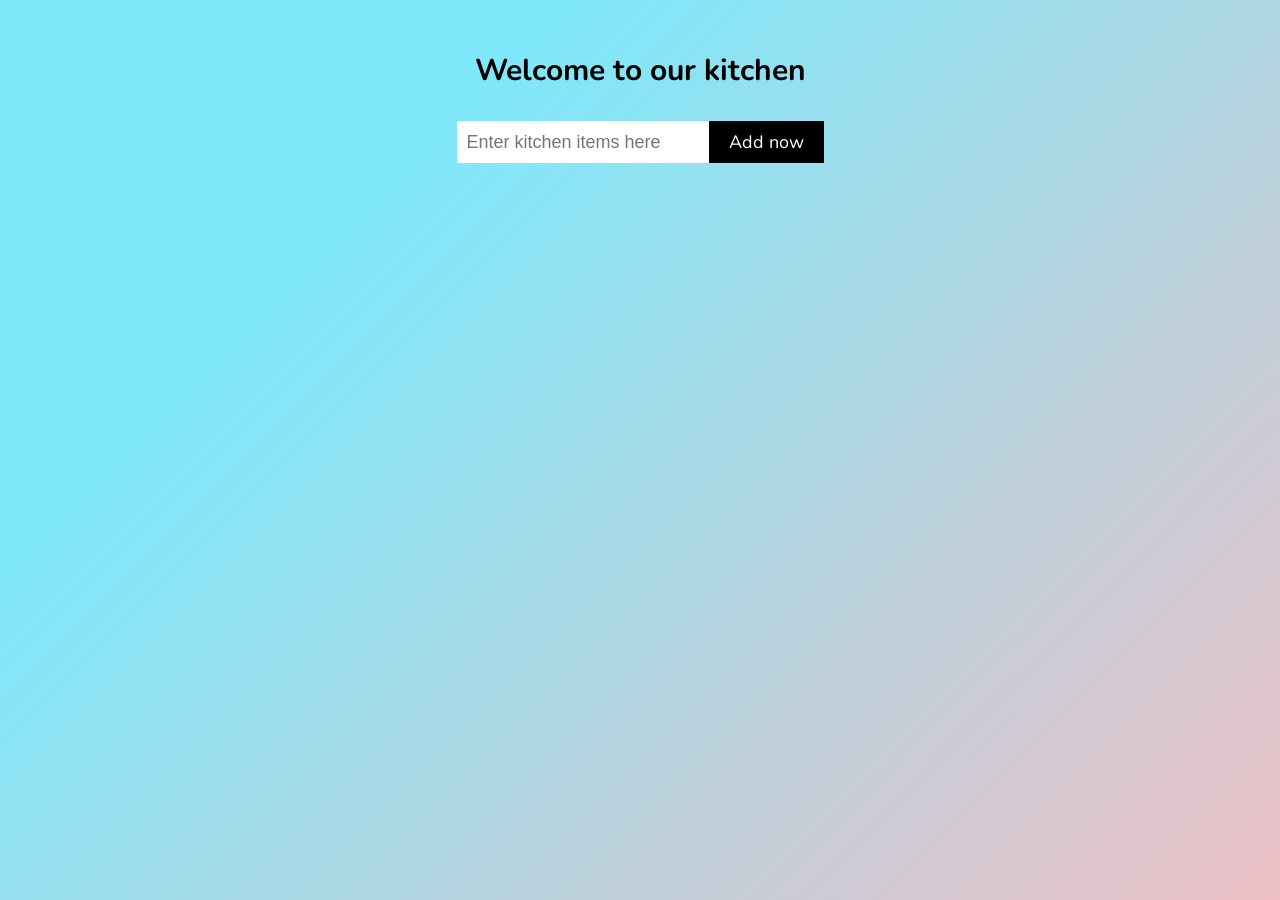
<file: index.html>
<!DOCTYPE html>
<html lang="en">

<head>
    <meta charset="UTF-8" />
    <meta name="viewport" content="width=device-width, initial-scale=1.0" />
    <title>JavaScript Basics</title>
    <link rel="stylesheet" href="./style.css" />
    <link rel="stylesheet" href="https://cdnjs.cloudflare.com/ajax/libs/font-awesome/5.10.2/css/all.min.css" />
    <style></style>
</head>

<body>
    <div class="container">
        <h2 class="kitchen-title">Welcome to our kitchen</h2>
        <div class="kitchen-header">
            <input type="text" placeholder="Enter kitchen items here" id="kitchen-input" />
            <button id="add-btn">Add now</button>
        </div>

        <ul id="kitchen-items-list" class="kitchen-items-list"></ul>
    </div>

    <script src="./main.js"></script>
</body>

</html>
</file>
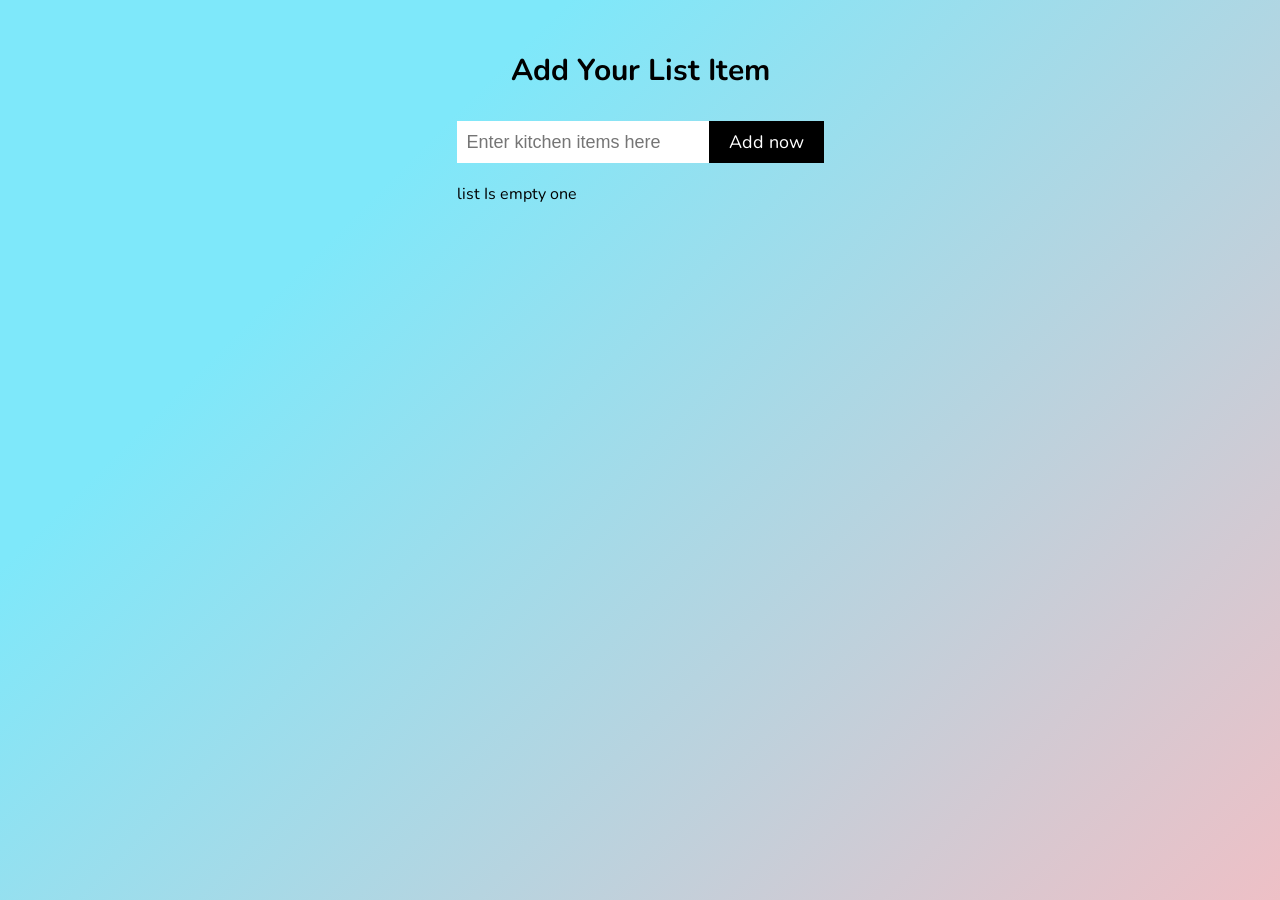
<file: add list items/index.html>
<!DOCTYPE html>
<html lang="en">

<head>
    <meta charset="UTF-8" />
    <meta name="viewport" content="width=device-width, initial-scale=1.0" />
    <title>List Item With Local Storage</title>
    <link rel="stylesheet" href="./style.css" />
    <link rel="stylesheet" href="https://cdnjs.cloudflare.com/ajax/libs/font-awesome/5.10.2/css/all.min.css" />
    <style></style>
</head>

<body>
    <div class="container">
        <h2 class="kitchen-title">Add Your List Item</h2>
        <div class="kitchen-header">
            <input type="text" placeholder="Enter kitchen items here" id="kitchen-input" />
            <button id="add-btn">Add now</button>
        </div>
        <span class="empty-list" id="emptylist"></span>
        <ul id="kitchen-items-list" class="kitchen-items-list"></ul>
    </div>

    <script src="./main.js"></script>
</body>

</html>
</file>
<file: style.css>
@import url('https://fonts.googleapis.com/css2?family=Nunito&display=swap');

/* CSS Reset */

* {
    margin: 0;
    padding: 0;
    box-sizing: border-box;
}

body {
    font-family: 'Nunito', sans-serif;
    height: 100vh;
    display: flex;
    align-items: center;
    flex-direction: column;
    background-color: #eec0c6;
    background-image: linear-gradient(315deg, #eec0c6 0%, #7ee8fa 74%);
}

.container {
    max-width: 500px;
    margin-top: 50px;
}

.kitchen-title {
    text-align: center;
    font-size: 30px;
}

.kitchen-header {
    margin: 30px 0 20px;
    display: flex;
}

.kitchen-header input {
    height: 42px;
    padding: 10px;
    font-size: 18px;
    outline: none;
    border: none;
}

.kitchen-header button {
    font-size: 18px;
    height: 42px;
    padding: 0 20px;
    cursor: pointer;
    font-family: 'Nunito', sans-serif;
    background-color: black;
    color: white;
    border: none;
    outline: none;
    transition: 0.3s;
}

.kitchen-header button:hover {
    background-color: rgba(0, 0, 0, 0.8);
}

.kitchen-items-list {
    text-align: left;
    list-style: none;
    perspective: 1000px;
}

.kitchen-items-list li {
    display: flex;
    align-items: center;
    justify-content: space-between;
    background-color: #ffac81;
    background-image: linear-gradient(315deg, #ffac81 0%, #ff928b 74%);
    padding: 10px 15px;
    margin: 4px 0;
    font-size: 18px;
    font-weight: 700;
    color: black;
    animation: 0.3s ease-in-out;
}

.fa-trash,
.fa-edit {
    cursor: pointer;
    background-color: white;
    padding: 6px 10px;
    border-radius: 7px;
    text-align: center;
    margin-top: 3px;
    color: #332d2d;
}

.fa-trash {
    margin-left: auto;
    margin-right: 15px;
}


/* Animate in */

@keyframes slideIn {
    from {
        opacity: 0;
        transform: rotateX(60deg) translateY(-10px);
    }
    to {
        opacity: 1;
        transform: rotateX(0deg) translateY(0px);
    }
}


/* Animate out */

.slideOut {
    transform: rotateX(60deg) translateY(-10px);
    opacity: 0;
    transition: 1s;
}
</file>
<file: add list items/style.css>
@import url('https://fonts.googleapis.com/css2?family=Nunito&display=swap');

/* CSS Reset */

* {
    margin: 0;
    padding: 0;
    box-sizing: border-box;
}

body {
    font-family: 'Nunito', sans-serif;
    height: 100vh;
    display: flex;
    align-items: center;
    flex-direction: column;
    background-color: #eec0c6;
    background-image: linear-gradient(315deg, #eec0c6 0%, #7ee8fa 74%);
}

.container {
    max-width: 500px;
    margin-top: 50px;
}

.kitchen-title {
    text-align: center;
    font-size: 30px;
}

.kitchen-header {
    margin: 30px 0 20px;
    display: flex;
}

.kitchen-header input {
    height: 42px;
    padding: 10px;
    font-size: 18px;
    outline: none;
    border: none;
}

.kitchen-header button {
    font-size: 18px;
    height: 42px;
    padding: 0 20px;
    cursor: pointer;
    font-family: 'Nunito', sans-serif;
    background-color: black;
    color: white;
    border: none;
    outline: none;
    transition: 0.3s;
}

.kitchen-header button:hover {
    background-color: rgba(0, 0, 0, 0.8);
}

.kitchen-items-list {
    text-align: left;
    list-style: none;
    perspective: 1000px;
}

.kitchen-items-list li {
    display: flex;
    align-items: center;
    justify-content: space-between;
    background-color: #ffac81;
    background-image: linear-gradient(315deg, #ffac81 0%, #ff928b 74%);
    padding: 10px 15px;
    margin: 4px 0;
    font-size: 18px;
    font-weight: 700;
    color: black;
    animation: 0.3s ease-in-out;
}

.fa-trash,
.fa-edit {
    cursor: pointer;
    background-color: white;
    padding: 6px 10px;
    border-radius: 7px;
    text-align: center;
    margin-top: 3px;
    color: #332d2d;
}

.edit-btn {
    margin-left: auto;
    margin-right: 10px;
    background: #fff;
    padding: 5px;
    font-size: 12px;
}

.close-btn {
    background: #fff;
    padding: 5px;
    font-size: 12px;
}

.fa-trash {
    margin-left: auto;
    margin-right: 15px;
}


/* Animate in */

@keyframes slideIn {
    from {
        opacity: 0;
        transform: rotateX(60deg) translateY(-10px);
    }
    to {
        opacity: 1;
        transform: rotateX(0deg) translateY(0px);
    }
}


/* Animate out */

.slideOut {
    transform: rotateX(60deg) translateY(-10px);
    opacity: 0;
    transition: 1s;
}
</file>
